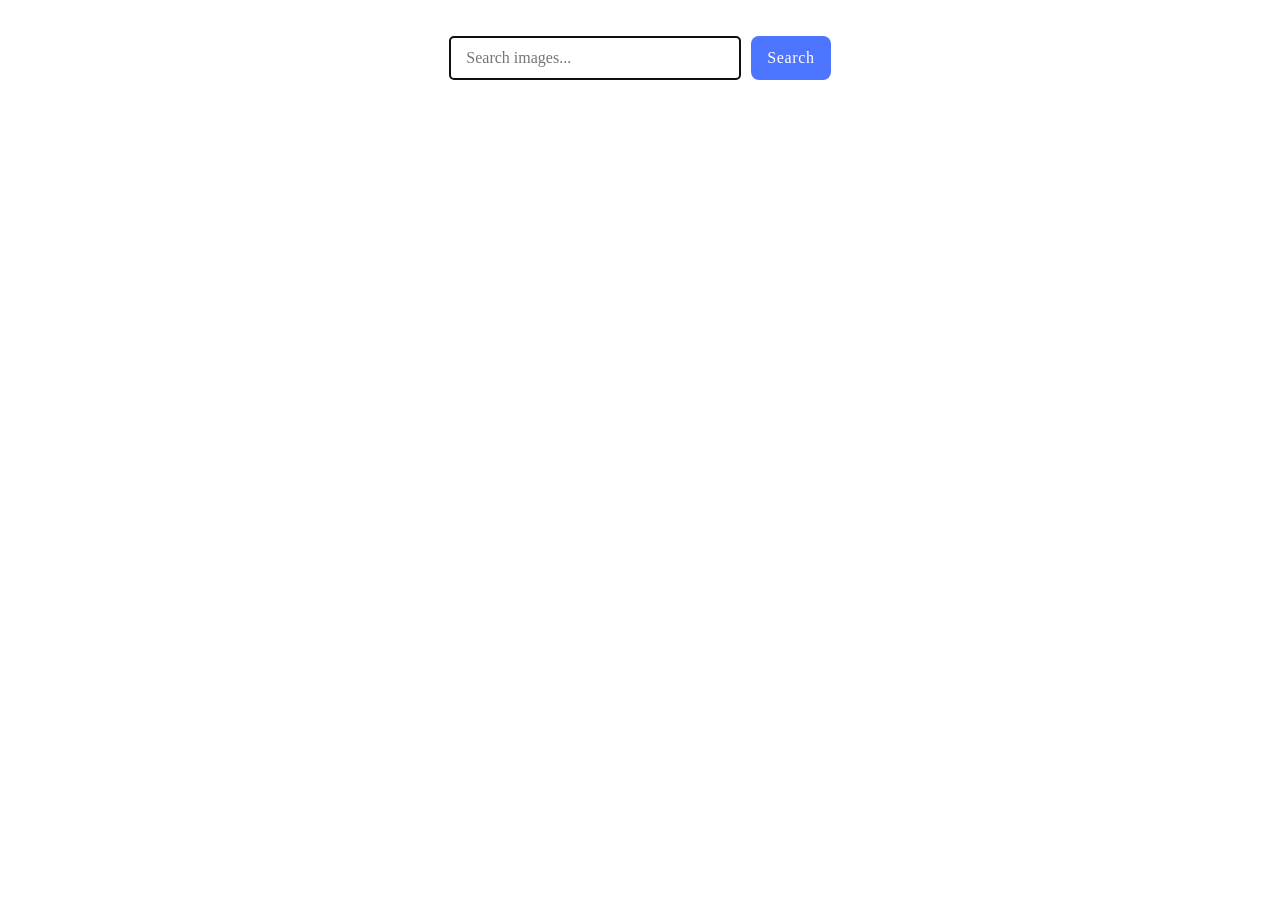
<file: src/index.html>
<!DOCTYPE html>
<html lang="en">
  <head>
    <meta charset="UTF-8" />
    <link rel="icon" type="image/svg+xml" href="/favicon.svg" />
    <meta name="viewport" content="width=device-width, initial-scale=1.0" />
    <title>HTTP-запити і взаємодія з бекендом. Домашня робота</title>
    <link rel="stylesheet" href="./css/styles.css" />
    <script src="./main.js" type="module"></script>
  </head>
  <body>
    <load src="./partials/header.html" icon-path="img/sprite.svg#logo" />

    <main>
      <div class="container">
        <form class="image-search-form" autocomplete="off">
          <label>
            <input
              class="image-search-input"
              type="text"
              name="image-search"
              autofocus
              placeholder="Search images..."
            />
          </label>

          <button class="image-search-btn" type="submit">Search</button>
        </form>
        <div class="loader">Loading images, please wait...</div>

        <ul class="gallery"></ul>
      </div>
    </main>

    <load src="./partials/footer.html" />

    <script type="module" src="./main.js"></script>
  </body>
</html>
</file>
<file: src/css/styles.css>
/**
  |============================
  | include css partials with
  | default @import url()
  |============================
*/
/* Common styles */
@import url('./reset.css');
@import url('./base.css');
@import url('./container.css');
@import url('./animations.css');
@import url('./gallery.css');
/* Sections style */
@import url('./header.css');
@import url('./back-link.css');
@import url('./footer.css');
</file>
